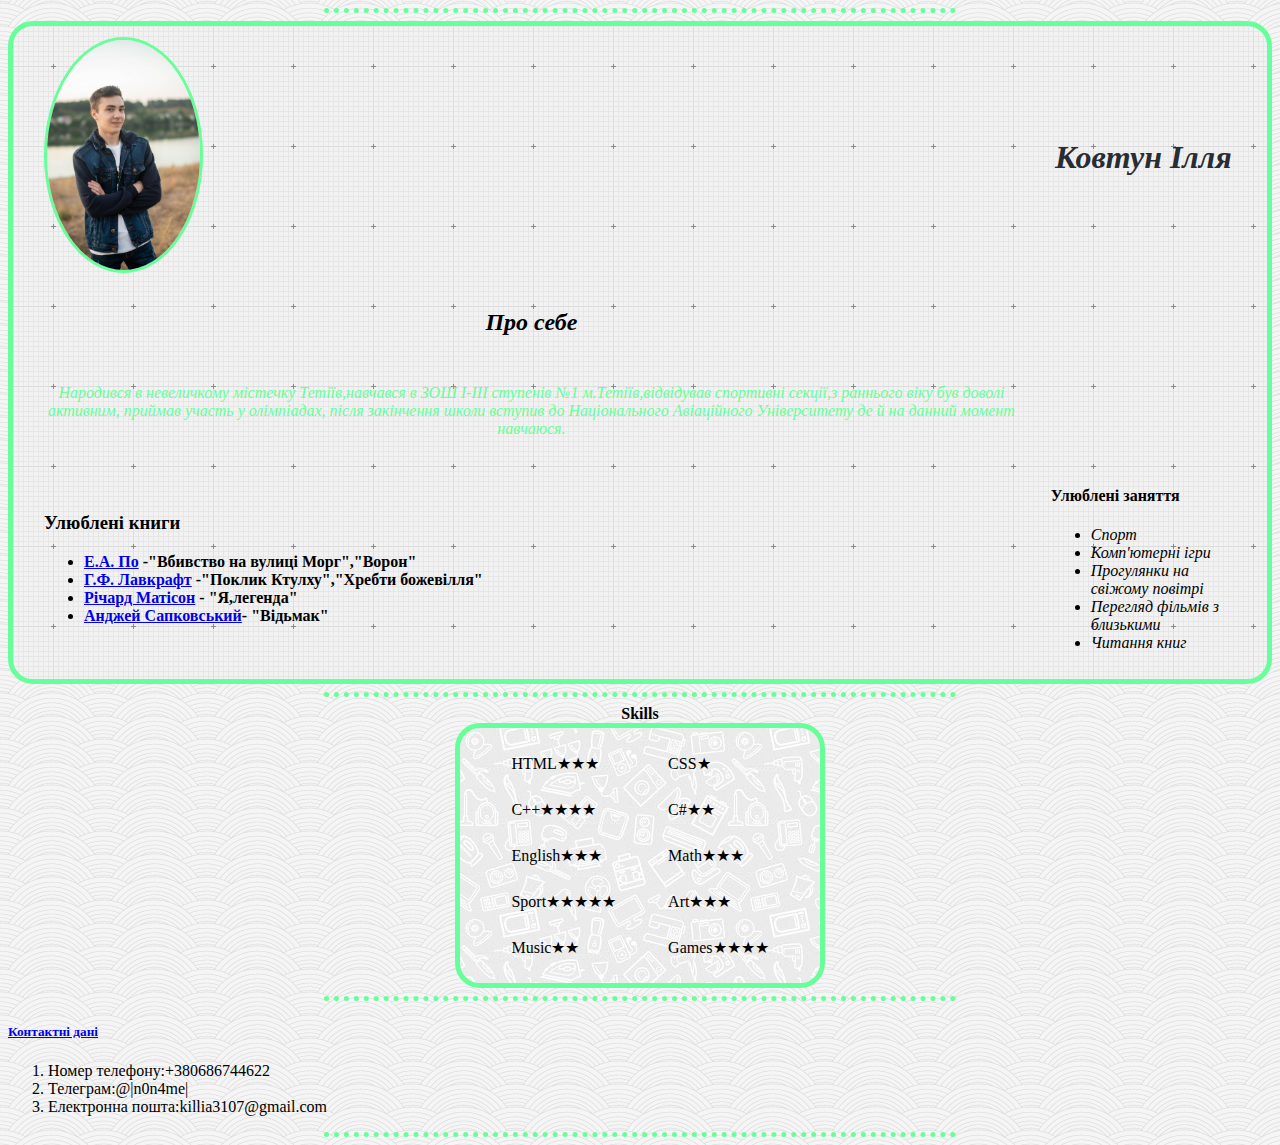
<file: index.html>
<!DOCTYPE html>
<html lang="ua" dir="ltr">

<head>
  <style>
    hr {
      color: #66FF99FF;
      background-color: none;
      border-style: none;
      border-top-style: dotted;
      border-top-width: thick;
      width: 50%;
      height: 30 px;
    }
  </style>
  <link rel="stylesheet" href="style.css">
  <meta charset="utf-8">
  <title>&#9408;Personal Site&#9406;</title>
</head>

<body>
  <table id="infotable">
    <tr>
      <td align="left">
        <img src="img/image.jpg" height="250">
      </td>
      <td align="center">
        <h1>Ковтун Ілля</h1>
      </td>
    </tr>
    <hr>
    </hr>
    <tr align="center">
      <td>
        <h2>
          <em>Про себе</em>
        </h2>
      </td>
    </tr>
    <tr align="center">
      <td>
        <p>
          <i>Народився в невеличкому містечку Тетіїв,навчався в ЗОШ І-ІІІ ступенів №1
            м.Тетіїв,відвідував спортивні секції,з раннього віку був доволі активним,
            приймав участь у олімпіадах, після закінчення школи вступив
            до Національного Авіаційного Університету де й на данний момент навчаюся.</i>
        </p>
      </td>
    </tr>

    <tr>
      <td>
        <h3>Улюблені книги</h3>
        <ul><b>
            <li><a href="https://uk.wikipedia.org/wiki/%D0%95%D0%B4%D0%B3%D0%B0%D1%80_%D0%90%D0%BB%D0%BB%D0%B0%D0%BD_%D0%9F%D0%BE">Е.А. По</a> -"Вбивство на вулиці Морг","Ворон"</li>
            <li><a href="https://uk.wikipedia.org/wiki/%D0%93%D0%BE%D0%B2%D0%B0%D1%80%D0%B4_%D0%9B%D0%B0%D0%B2%D0%BA%D1%80%D0%B0%D1%84%D1%82">Г.Ф. Лавкрафт</a> -"Поклик Ктулху","Хребти божевілля"</li>
            <li><a href="https://uk.wikipedia.org/wiki/%D0%A0%D1%96%D1%87%D0%B0%D1%80%D0%B4_%D0%9C%D0%B5%D1%82%D1%96%D1%81%D0%BE%D0%BD">Річард Матісон</a> - "Я,легенда"</li>
            <li><a href="https://uk.wikipedia.org/wiki/%D0%90%D0%BD%D0%B4%D0%B6%D0%B5%D0%B9_%D0%A1%D0%B0%D0%BF%D0%BA%D0%BE%D0%B2%D1%81%D1%8C%D0%BA%D0%B8%D0%B9">Анджей Сапковський</a>- "Відьмак"</li>
          </b></ul>
      </td>
      <td>
        <h4>Улюблені заняття</h4>
        <ul><em>
            <li>Спорт</li>
            <li>Комп'ютерні ігри</li>
            <li>Прогулянки на свіжому повітрі</li>
            <li>Перегляд фільмів з близькими</li>
            <li>Читання книг</li>
          </em></ul>
    </tr>
    </td>
  </table>
  <hr>
  </hr>
  <table class="tableskills">
    <caption><strong>Skills</strong></caption>
    <tr>
      <td>HTML&#9733;&#9733;&#9733;</td>
      <td>CSS&#9733;</td>
    </tr>
    <tr>
      <td>C++&#9733;&#9733;&#9733;&#9733;</td>
      <td>C#&#9733;&#9733;</td>
    </tr>
    <tr>
      <td>English&#9733;&#9733;&#9733;</td>
      <td>Math&#9733;&#9733;&#9733;</td>
    </tr>
    <tr>
      <td>Sport&#9733;&#9733;&#9733;&#9733;&#9733;</td>
      <td>Art&#9733;&#9733;&#9733;</td>
    </tr>
    <tr>
      <td>Music&#9733;&#9733;</td>
      <td>Games&#9733;&#9733;&#9733;&#9733;</td>
    </tr>
  </table>
  <hr>
  </hr>
  <h5><a href="contact.html">Контактні дані</a></h5>
  <ol>
    <li>Номер телефону:+380686744622</li>
    <li>Телеграм:@|n0n4me|</li>
    <li>Електронна пошта:killia3107@gmail.com</li>
  </ol>
  <hr>
  </hr>
</body>

</html>
</file>
<file: style.css>
h1 {
  color: #282C34FF;
  font-family: "Times New Roman", Georgia, serif;
  font-style: italic;
}

table {
  background-color: #86F789FF;
  border-style: solid;
  border-color: #66FF99FF;
  border-radius: 25px;
  border-width: 5px;
}

img {
  border-style: solid;
  border-color: #66FF99FF;
  border-width: 3px;
  border-radius: 100%;
  height: 230px;
}

body {
  background-image: url(img/background.gif);
}

.tableskills {
  background-image: url(img/skill.jpg);
  border-spacing: 50px 25px;
  margin: auto;
}

#infotable {
  background-image: url(img/info.png);
  margin: auto;
  border-spacing: 30px 10px;
}

h5:hover {
  font-weight: 500;
  text-decoration: overline underline dotted blue;
}

form {
  background-image: url(contact.png);
}

p {
  color: #66FF99FF;
}
</file>
